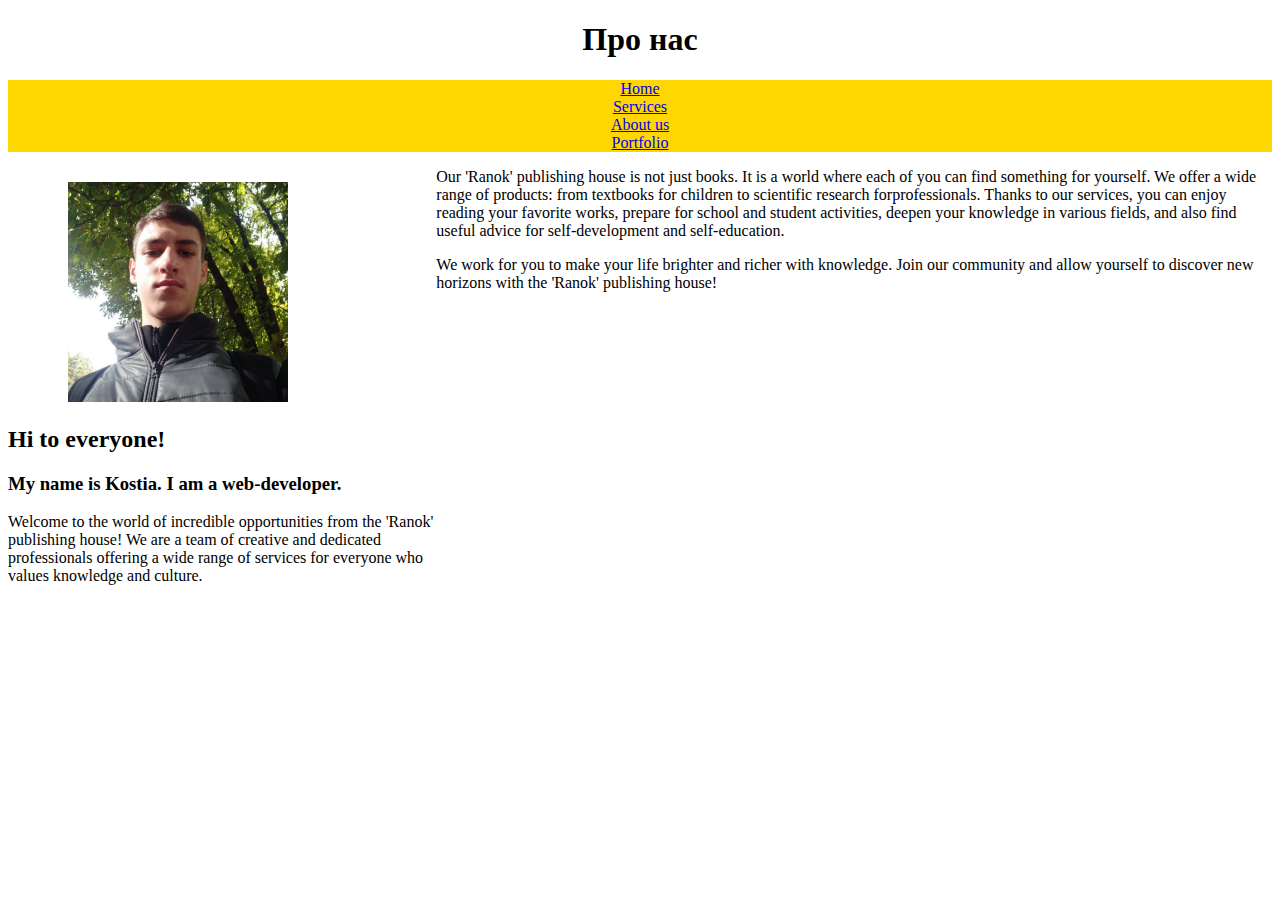
<file: about.html>
<!DOCTYPE html>
<html>
<head>
	<meta charset="utf-8">
	<meta name="viewport" content="width=device-width, initial-scale=1">
	<title>About</title>
	<link rel="stylesheet" href="styles.css">
	
</head>
<body>
	<header>
		<label>
			<h1 class="title">Про нас</h1>
		</label>
		<nav class="navigation">
			<ul class="nav-menu">
				<li><a href="./index">Home</a></li>
				<li><a href="./services">Services</a></li>
				<li><a href="./about">About us</a></li>
				<li><a href="./portfolio">Portfolio</a></li>
				<!-- <li><a href="contacts.html">Contacts</a></li> -->
			</ul>
		</nav>
	</header>
	<main class="main-services">
		<section class="me-container">
			<img src="img\me.png" alt="Тут мав бути я :)" class="me-image">
			<div class="me-text">
				<h2>Hi to everyone!</h2>
				<h3>My name is Kostia. I am a web-developer.</h3>
				<p>Welcome to the world of incredible opportunities from the 'Ranok' publishing house! We are a team of creative and dedicated professionals offering a wide range of services for everyone who values knowledge and culture.</p>
			</div>
		</section>
		<div>
			<p>Our 'Ranok' publishing house is not just books. It is a world where each of you can find something for yourself. We offer a wide range of products: from textbooks for children to scientific research forprofessionals. Thanks to our services, you can enjoy reading your favorite works, prepare for school and student activities, deepen your knowledge in various fields, and also find useful advice for self-development and self-education.</p>
			<p>We work for you to make your life brighter and richer with knowledge. Join our community and allow yourself to discover new horizons with the 'Ranok' publishing house!</p>
		</div>
	</main>
</body>
</html>
</file>
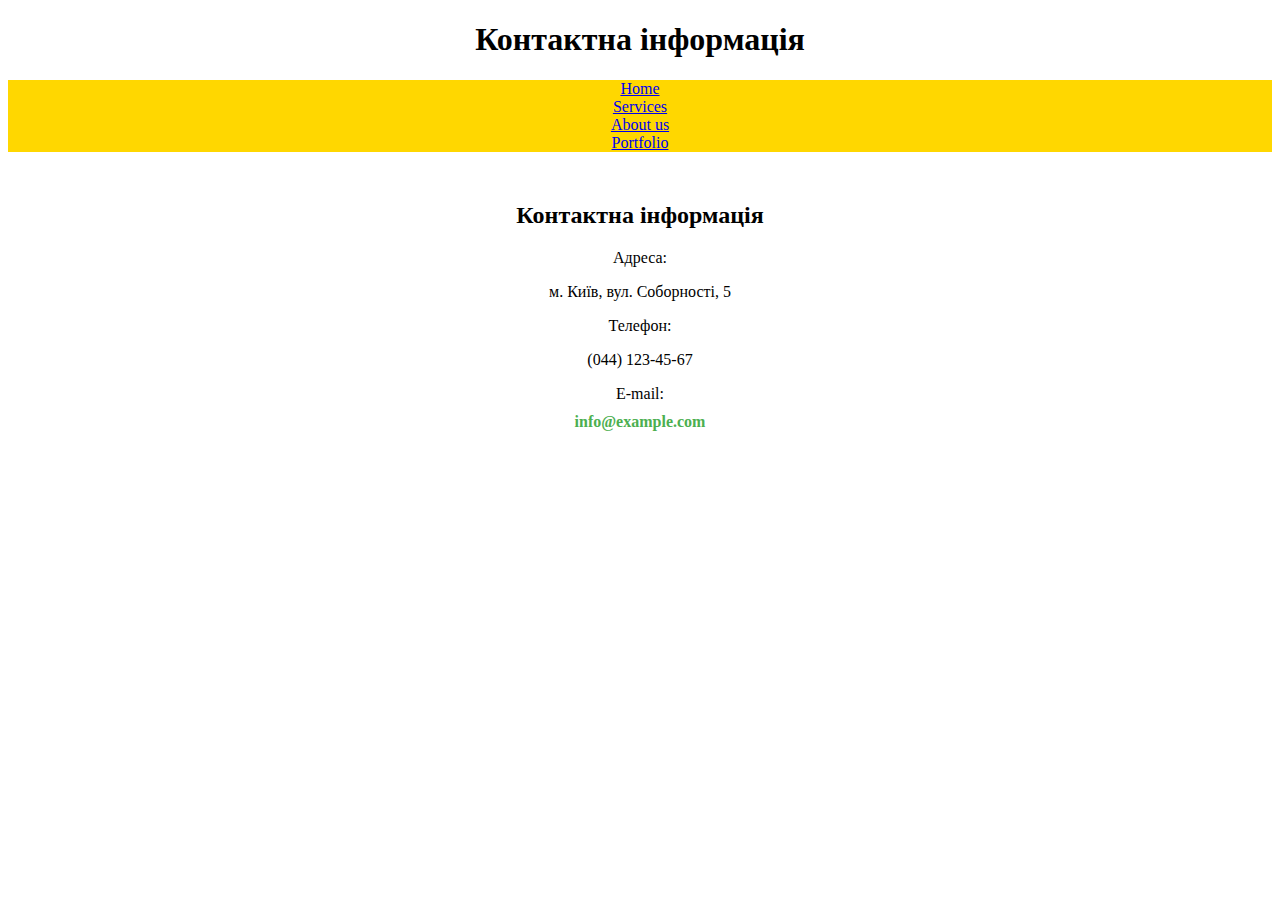
<file: contacts.html>
<!DOCTYPE html>
<html>
<head>
	<meta charset="utf-8">
	<meta name="viewport" content="width=device-width, initial-scale=1">
	<title>Contacts</title>
	<link rel="stylesheet" href="styles.css">
</head>
<body>
	<header>
		<label>
			<h1 class="title">Контактна інформація</h1>
		</label>
		<nav class="navigation">
			<ul class="nav-menu">
				<li><a href="./index">Home</a></li>
				<li><a href="./services">Services</a></li>
				<li><a href="./about">About us</a></li>
				<li><a href="./portfolio">Portfolio</a></li>
				<!-- <li><a href="contacts.html">Contacts</a></li> -->
			</ul>
		</nav>
	</header>
	<main>
		<div class="contact-info">
			<h2>Контактна інформація</h2>
			<p>Адреса:</p>
			<p>м. Київ, вул. Соборності, 5</p>
			<p>Телефон:</p>
			<p>(044) 123-45-67</p>
			<p>E-mail:</p>
			<a href="mailto:info@example.com">info@example.com</a>
		</div>
	</main>
</body>
</html>
</file>
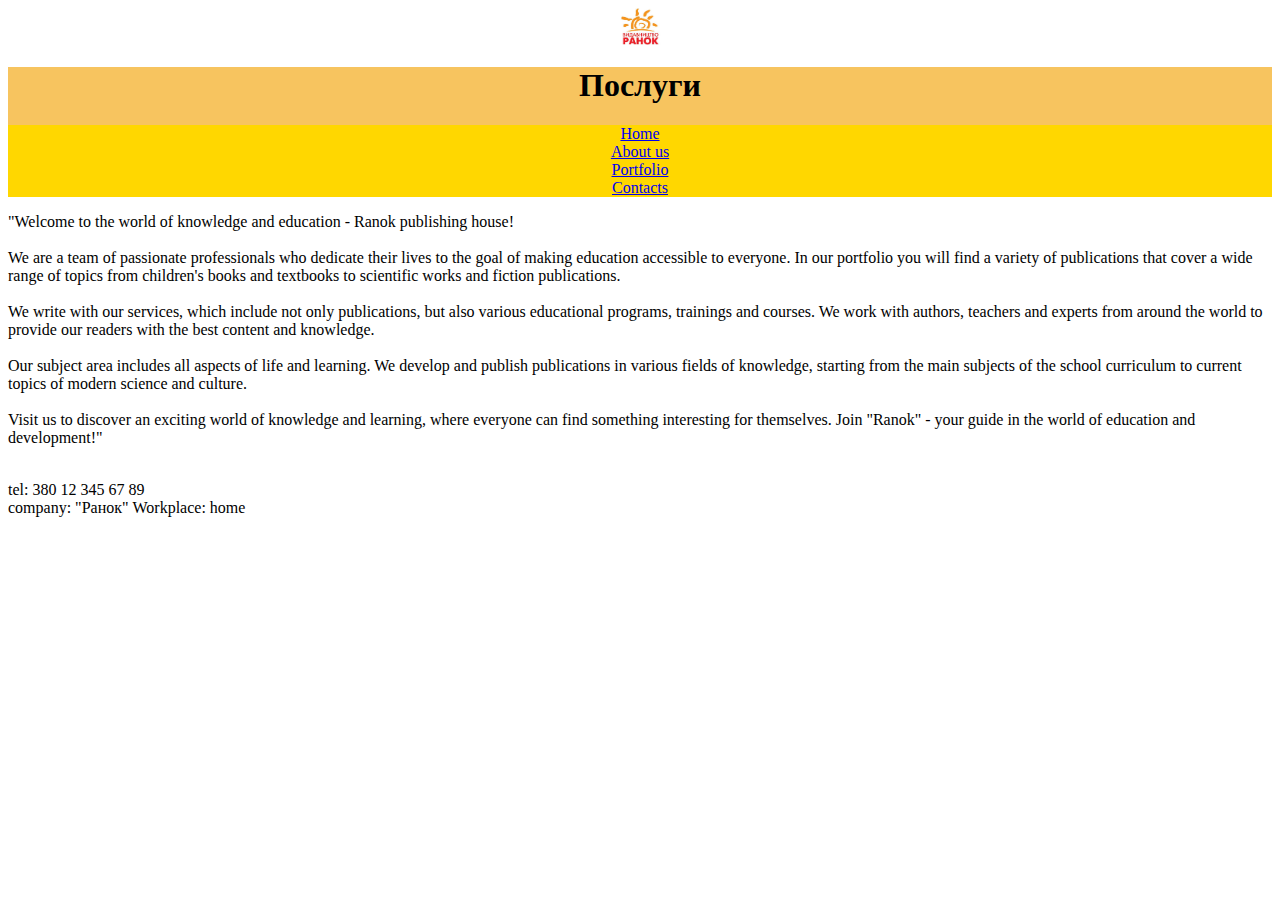
<file: services.html>
<!DOCTYPE html>
<html>
<head>
	<meta charset="utf-8">
	<meta name="viewport" content="width=device-width, initial-scale=1">
	<title>Services</title>
	<link rel="stylesheet" href="styles.css">
	
</head>
<body>
	<img src="img\Ranok.jpeg" alt="Видавництво 'Ранок'" class="Ranok-image">
	<header class="header">
		<label>
			<h1 class="title">Послуги</h1>
		</label>
		<nav class="navigation">
			<ul class="nav-menu">
				<li><a href="./index">Home</a></li>
				<!-- <li><a href="./services">Services</a></li> -->
				<li><a href="./about">About us</a></li>
				<li><a href="./portfolio">Portfolio</a></li>
				<li><a href="./contacts">Contacts</a></li>
			</ul>
		</nav>
	</header>
	<main class="main-services">
		<!-- <img src="img\Ranok.jpeg" alt="Видавництво 'Ранок'" class="Ranok-image"> -->
		<p>
			"Welcome to the world of knowledge and education - Ranok publishing house!<br><br>

			We are a team of passionate professionals who dedicate their lives to the goal of making education accessible to everyone. In our portfolio you will find a variety of publications that cover a wide range of topics from children's books and textbooks to scientific works and fiction publications.<br><br>

			We write with our services, which include not only publications, but also various educational programs, trainings and courses. We work with authors, teachers and experts from around the world to provide our readers with the best content and knowledge.<br><br>

			Our subject area includes all aspects of life and learning. We develop and publish publications in various fields of knowledge, starting from the main subjects of the school curriculum to current topics of modern science and culture.<br><br>

			Visit us to discover an exciting world of knowledge and learning, where everyone can find something interesting for themselves. Join "Ranok" - your guide in the world of education and development!"<br><br>
		</p>
	</main>
	<footer>
		<label>tel:       380 12 345 67 89<br></label>
		<label>company:   "Ранок"</label>
		<label>Workplace: home</label>
	</footer>
</body>
</html>
</file>
<file: styles.css>
/* * {
  text-align: center;
} */

.title{
  text-align: center;
}

.image-container {
  position: relative;
  overflow: hidden;
}

.image-container img {
  transition: transform 0.3s ease-in-out;
}

.image-container:hover img {
  transform: scale(1.2);
}

.image-container img {
    width: 100%;
    height: auto;
    margin-bottom: 15px;
}


article {
    float: right;
    margin-right: 30px;
    background-size: cover;
}


ul.nav-menu {
    list-style: none;
    margin: 0;
    padding: 0;
    text-align: center;
}

ul.main-menu li {
    display: inline-block;
    margin: 0 10px;
}

ul.main-menu li a {
    display: block;
    padding: 10px 15px;
    text-decoration: none;
    color: #4169E1;
    transition: all 0.3s ease;
}

ul.main-menu li a:hover {
    background-color: #32CD32;
    color: #4169E1;
    border-radius: 5px;
    margin-right: 40px;
    margin-left: 40px;
}

.navigation{
  background: #FFD700;
}


form {
    text-align: left;
    margin-left: 50px;
    margin-top: 15px;
}

input {
    width: 200px; 
    padding: 10px;
    margin: 10px;
    box-sizing: border-box;
}

.article{
  width: 25%;
}

.section{
  width: 75%;
}

main-index {
  display: flex;
  margin-top: 30px;
}

.product-page{
  display: flex;
  margin: 45px, 20px, 30px;
}

.footer-index{
  background-color: #E0E0E0;
}

.align-center{
  text-align: center;
}


/* ------------- ABOUT ------------- */

.header{
  background-color: #F7C45F;
}

.me-image{
  margin-top: 30px;
  margin-left: 60px;
  width: 220px;
  height: 100%;
}

.main-services {
  display: flex;
  align-items: flex-start; /* Вирівнює текст зверху */
}

.lbl{
  margin-left: 20px;
}


/* ------------- ABOUT ------------- */

.Ranok-image{
  display: block;
  margin: 0 auto;
  width: 50px;
  height: auto;
}


/* ------------- PORTFOLIO/GALERY ------------- */

.catalogue-list {
  display: flex;
  flex-wrap: wrap;
  justify-content: center;
  margin: 40px;
}

.catalogue-item {
  width: 300px;
  margin: 10px;
  box-shadow: 0 4px 8px 0 rgba(0, 0, 0, 0.5);
  transition: 0.3s;
}

.catalogue-item:hover {
  box-shadow: 0 8px 16px 0 rgba(0, 0, 0, 0.5);
}

.catalogue-image {
  width: 100%;
  height: 300px;
  overflow: hidden;
}

.catalogue-image img {
  width: 100%;
  height: 100%;
  object-fit: cover;
  transition: 0.5s;
}

.catalogue-item:hover .catalogue-image img {
  transform: scale(1.1);
}

.catalogue-content {
  padding: 10px;
}

.catalogue-title {
  margin-bottom: 10px;
  font-size: 10px;
  transition: 0.3s;
}

.catalogue-item:hover .catalogue-title {
  color: #4CAF50;
}

.catalogue-text {
  font-size: 10px;
  line-height: 1.5;
  transition: 0.3s;
}

.catalogue-item:hover .catalogue-text {
  color: #4CAF50;
}


/* ------------- PORTFOLIO/GALERY ------------- */

.contact-info {
  text-align: center;
  margin-top: 50px;
}

.contact-info p {
  margin-bottom: 10px;
}

.contact-info a {
  color: #4CAF50;
  text-decoration: none;
  font-weight: bold;
}
</file>
